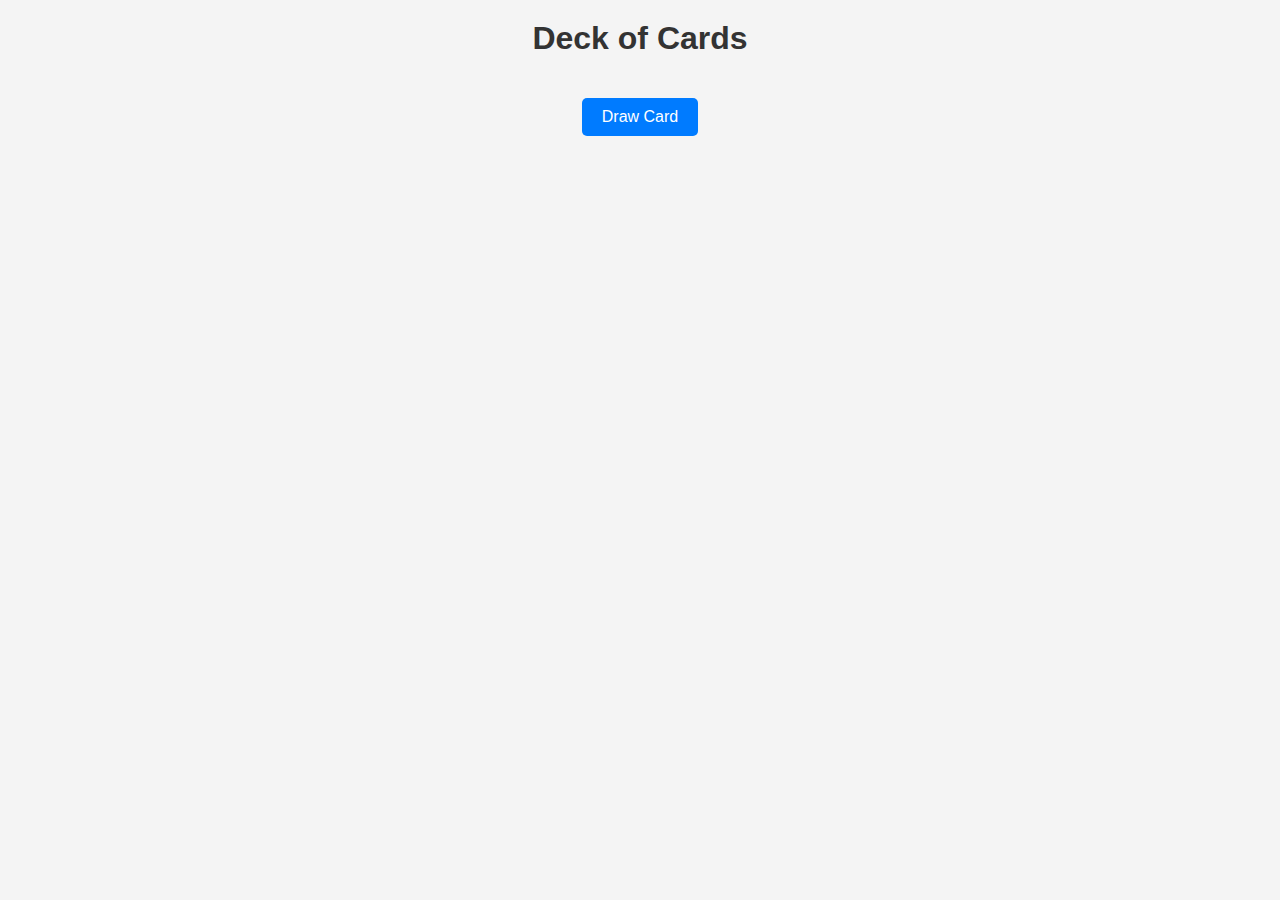
<file: DeckofCards/index.html>
<!DOCTYPE html>
<html lang="en">
  <head>
    <meta charset="UTF-8" />
    <meta name="viewport" content="width=device-width, initial-scale=1.0" />
    <title>Deck of Cards</title>
    <link rel="stylesheet" href="styles.css" />
  </head>
  <body>
    <h1>Deck of Cards</h1>
    <button id="draw-card">Draw Card</button>
    <div id="cards-container"></div>

    <script src="app.js"></script>
  </body>
</html>
</file>
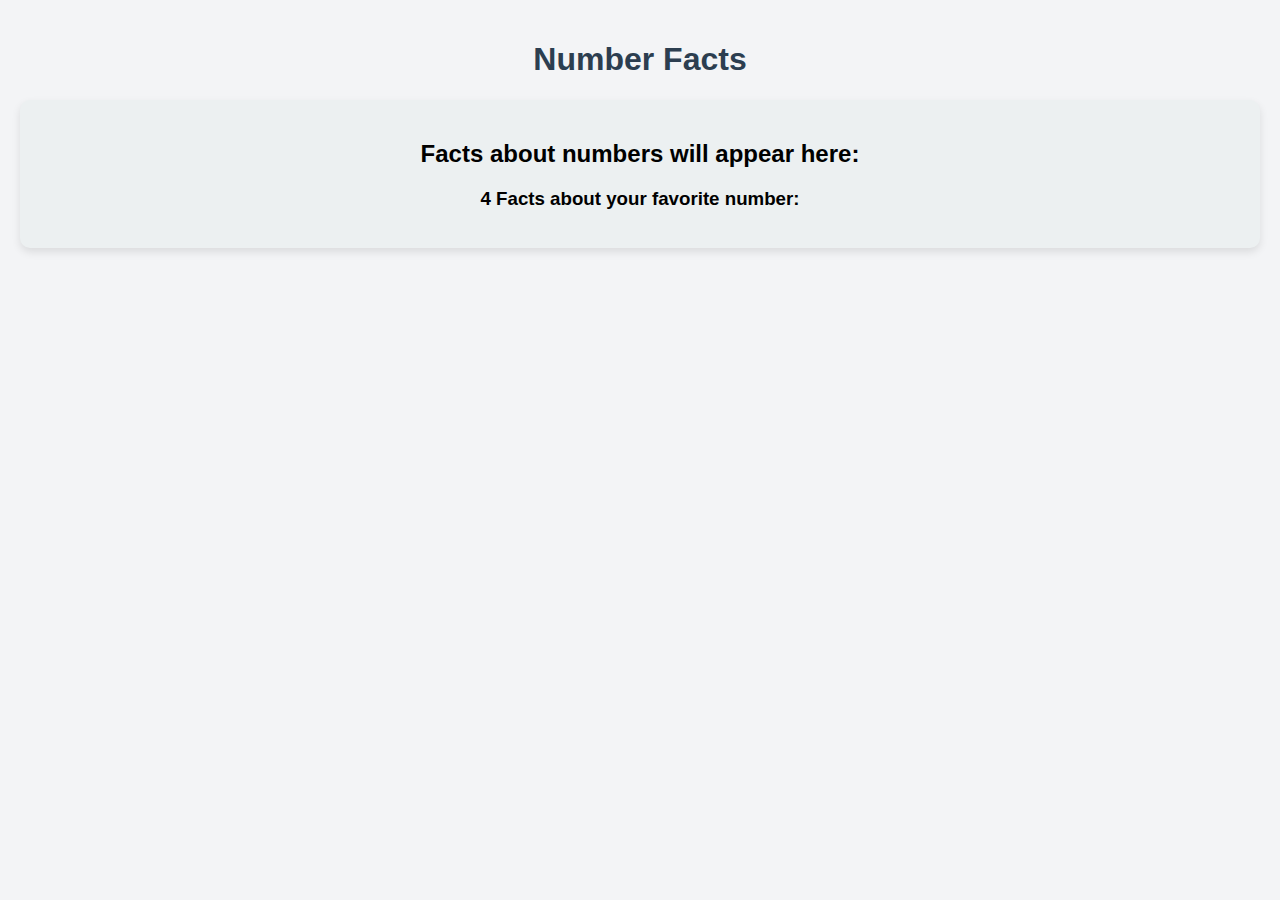
<file: NumberFacts/index.html>
<!DOCTYPE html>
<html lang="en">
  <head>
    <meta charset="UTF-8" />
    <meta name="viewport" content="width=device-width, initial-scale=1.0" />
    <title>Number Facts</title>
    <link rel="stylesheet" href="styles.css" />
  </head>
  <body>
    <h1>Number Facts</h1>
    <section id="facts-container">
      <h2>Facts about numbers will appear here:</h2>
    </section>
    <script src="app.js"></script>
  </body>
</html>
</file>
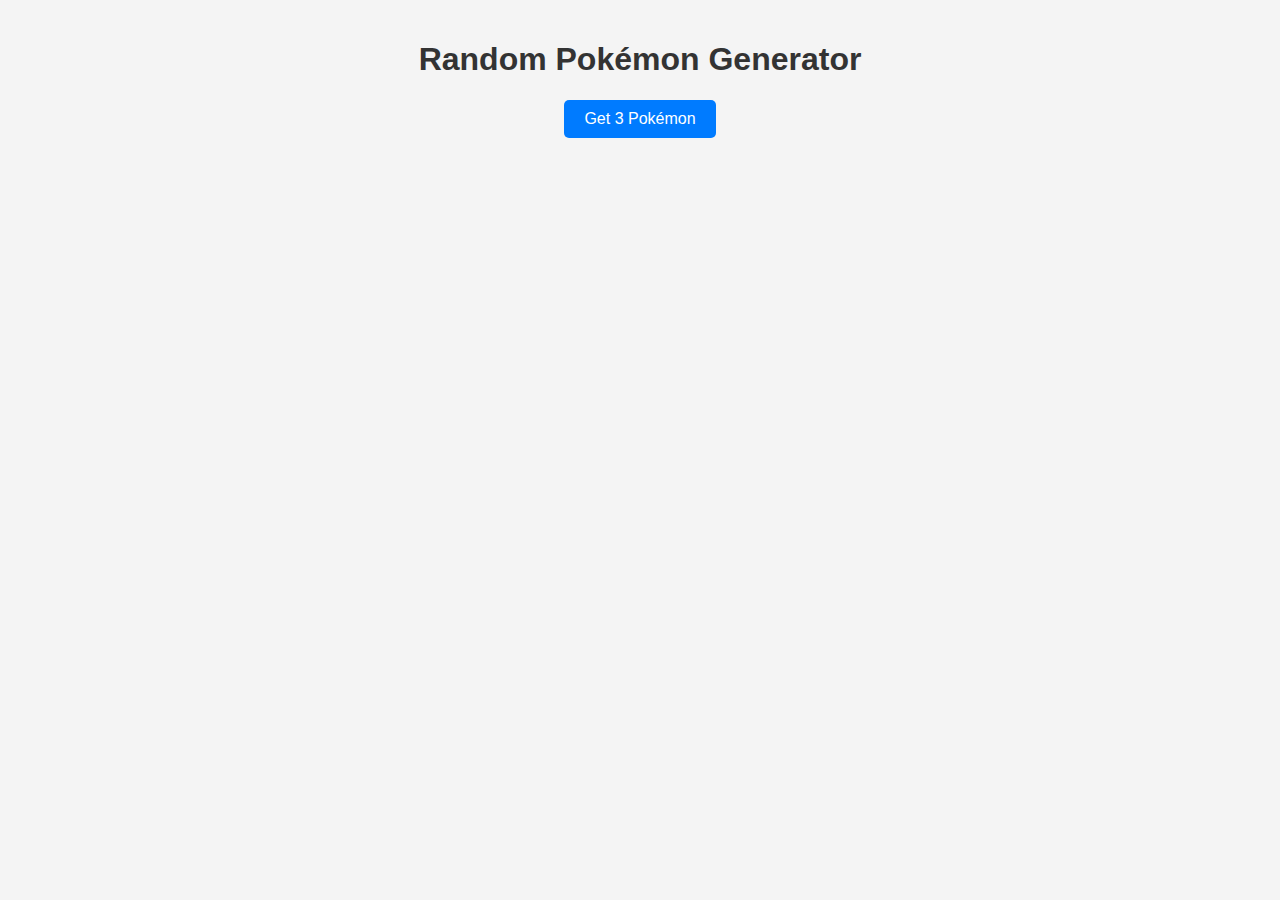
<file: Pokemon/index.html>
<!DOCTYPE html>
<html lang="en">
  <head>
    <meta charset="UTF-8" />
    <meta name="viewport" content="width=device-width, initial-scale=1.0" />
    <title>Random Pokémon</title>
    <link rel="stylesheet" href="styles.css" />
  </head>
  <body>
    <h1>Random Pokémon Generator</h1>
    <button id="fetchButton">Get 3 Pokémon</button>
    <div id="pokemonContainer"></div>

    <script src="app.js"></script>
  </body>
</html>
</file>
<file: DeckofCards/styles.css>
body {
  font-family: Arial, sans-serif;
  text-align: center;
  margin: 0;
  padding: 0;
  background-color: #f4f4f4;
}

h1 {
  margin-top: 20px;
  color: #333;
}

button {
  background-color: #007bff;
  color: white;
  border: none;
  padding: 10px 20px;
  font-size: 16px;
  cursor: pointer;
  border-radius: 5px;
  margin: 20px 0;
}

button:hover {
  background-color: #0056b3;
}

#cards-container {
  display: flex;
  flex-wrap: wrap;
  justify-content: center;
  gap: 15px;
  margin: 20px;
}

.card {
  text-align: center;
  background-color: white;
  border: 1px solid #ddd;
  border-radius: 5px;
  padding: 10px;
  box-shadow: 0 2px 4px rgba(0, 0, 0, 0.1);
}

.card img {
  max-width: 100px;
  height: auto;
}
</file>
<file: NumberFacts/styles.css>
body {
  font-family: Arial, sans-serif;
  background-color: #f3f4f6;
  margin: 0;
  padding: 20px;
  text-align: center;
}

h1 {
  color: #2c3e50;
}

#facts-container {
  margin-top: 20px;
  background-color: #ecf0f1;
  padding: 20px;
  border-radius: 10px;
  box-shadow: 0 4px 8px rgba(0, 0, 0, 0.1);
}

#facts-container p {
  font-size: 1.2em;
  color: #34495e;
}
</file>
<file: Pokemon/styles.css>
body {
  font-family: Arial, sans-serif;
  text-align: center;
  background-color: #f4f4f4;
  margin: 0;
  padding: 20px;
}

h1 {
  color: #333;
}

button {
  background-color: #007bff;
  color: white;
  border: none;
  padding: 10px 20px;
  font-size: 16px;
  border-radius: 5px;
  cursor: pointer;
}

button:hover {
  background-color: #0056b3;
}

#pokemonContainer {
  display: flex;
  justify-content: center;
  flex-wrap: wrap;
  margin-top: 20px;
}

.pokemon {
  background-color: white;
  border-radius: 10px;
  box-shadow: 0 2px 5px rgba(0, 0, 0, 0.2);
  margin: 10px;
  padding: 15px;
  width: 200px;
  text-align: center;
}

.pokemon img {
  width: 100px;
  height: auto;
}

.pokemon h2 {
  font-size: 18px;
  margin: 10px 0;
}

.pokemon p {
  font-size: 14px;
  color: #555;
}
</file>
